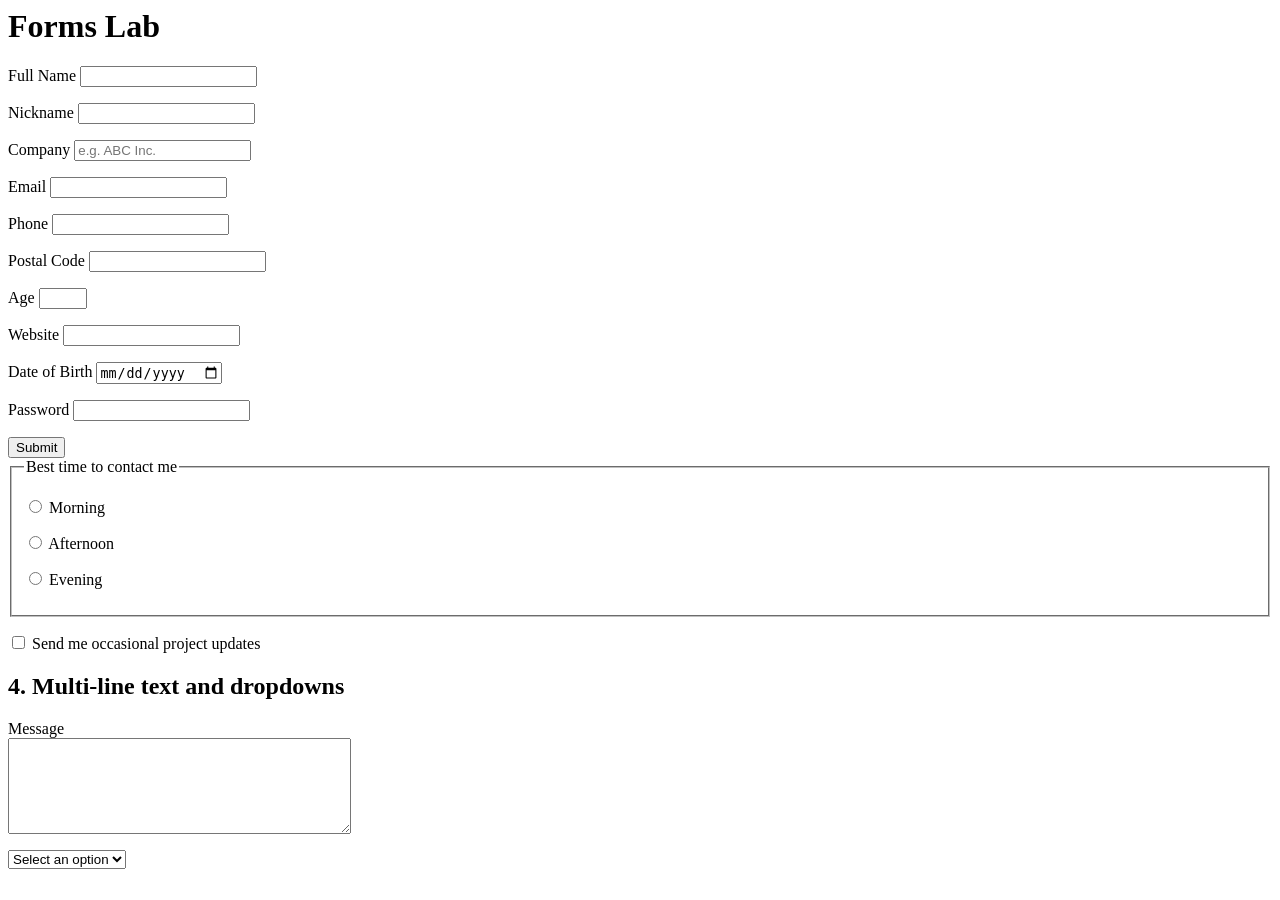
<file: forms.html>
<!Doctype <html>
<html lang="en">
    <head>
        <meta charset="utf-8">
        <meta name="viewport">
        <title>Forms Demo</title>
        <meta name="description" content="Forms Demo"> 
    </head>
    <body>
        <h1>Forms Lab</h1>
        <form action="#"methods="get">
            <p>
                <lable for="full-name">Full Name</lable>
                <input 
                type="text" 
                id="full-name" 
                name="fullName"
                autocomplete="name" required/>
            </p>
            
            <p>
                <lable>
                    Nickname
                    <input 
                    type="text" 
                    name="nickname">
                </lable>
            </p>
            <p>
                <lable for="company">Company</lable>
                <input type="text" 
                id="company" 
                name="company" 
                placeholder="e.g. ABC Inc.">
            </p>

            <p>
                <lable for="email">Email</lable>
                <input 
                type="email" 
                id="email" 
                name="email">
            </p>

            <p>
                <label for="phone">Phone</label>
                <input 
                type="tel" 
                id="phone" 
                name="phone">
            </p>

            <p>
                <lable for="postal-code">Postal Code</lable>
                <input 
                type="text" 
                id="postal-code" 
                name="postal code" 
                inputmode="numeric">
            </p>

            <p>
                <lable for="age">Age</lable>
                <input 
                type="number" 
                id="age" 
                name="age"
                min="10"
                max="50"
                step="1">    
            </p>
            <p>
                <lable for="website">Website</lable>
                <input 
                type="url" 
                name="website" 
                id="website">
            </p>

            <p>
                <lable for="date-of-birth">Date of Birth</lable>
                <input 
                type="date" 
                name="dateOfBirth" 
                id="date-of-birth">
            </p>
            <P>
                <label for="password">Password</label>
                <input 
                type="password" 
                name="password" 
                id="password"
                autocomplete=" new-password"
                minlength="8">
            </P>
            <button type="submit">Submit</button>
            <fieldset>
                <legend>Best time to contact me</legend>
                <p>
                    <input type="radio" id="time-morning" name="contactTime" value="morning">
                    <label for="time-morning">Morning</label>
                </p>
                <p>
                    <input type="radio" id="time-afternoon" name="contactTime" value="afternoon">
                    <label for="time-afternoon">Afternoon</label>
                </p>
                <p>
                    <input type="radio" id="time-evening" name="contactTime" value="evening">
                    <label for="time-evening">Evening</label>
                </p>
            </fieldset>

            <p>
                <input type="checkbox" id="newsletter" name="newsletter" value="yes" />
                <label for="newsletter">Send me occasional project updates</label>
            </p>

            <h2>4. Multi-line text and dropdowns</h2>

            <p>
                <label for="message">Message</label>
                <br />
                <textarea id="message" name="message" rows="6" cols="40" required></textarea>
            </p>

            <p>
                 <select name="options" id="options">
        <option value="">Select an option</option>
        <option value="option1">Option 1</option>
        <option value="option2">Option 2</option>
        <option value="option3">Option 3</option>
      </select>
            </p>

            
        </form>
    </body>

</html>
</file>
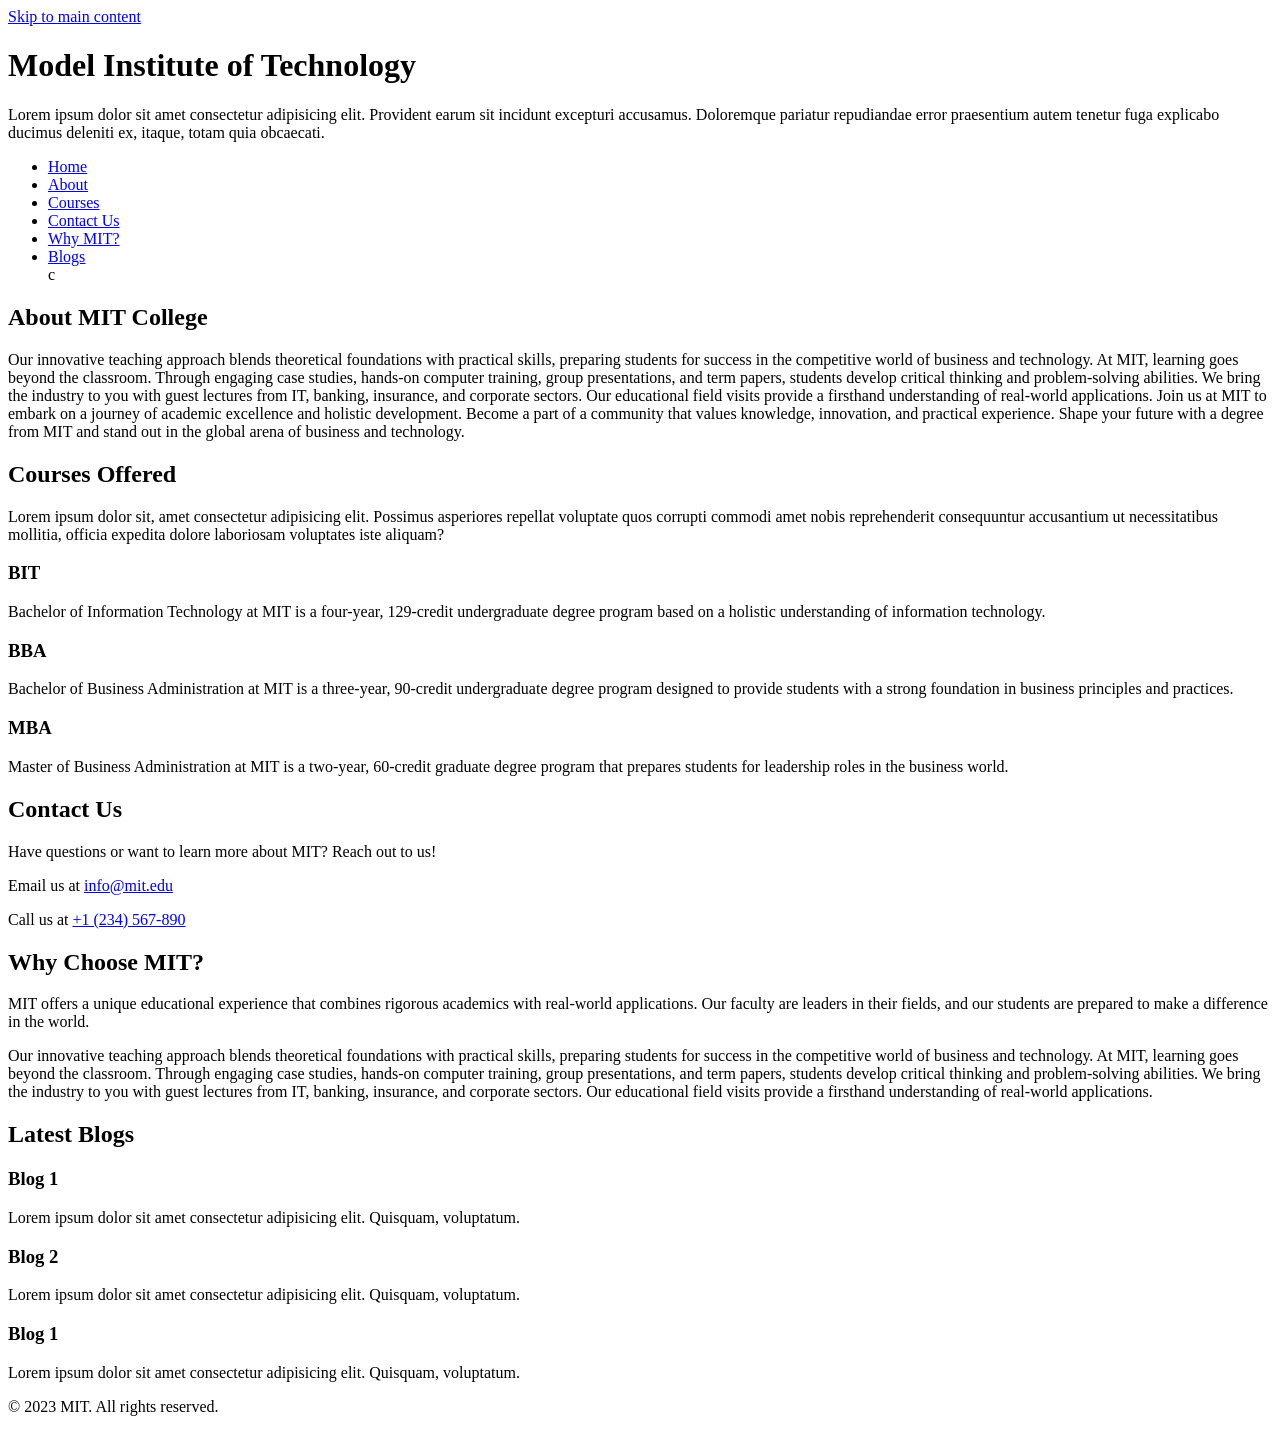
<file: semantic element.html>
<!DOCTYPE html>
<html lang="en">
<head>
    <meta charset="UTF-8">
    <meta name="viewport" content="width=device-width, initial-scale=1.0">
    <title>Semantic Elements Demo</title>
</head>
<body>
    <a href="#main-content">Skip to main content</a>

    <header>
        <h1>Model Institute of Technology</h1>
        <p>Lorem ipsum dolor sit amet consectetur adipisicing elit.
             Provident earum sit incidunt excepturi accusamus. Doloremque pariatur 
             repudiandae error praesentium autem tenetur fuga explicabo ducimus deleniti ex, 
             itaque, totam quia obcaecati.</p>
    </header>

    <nav aria-label="primary">
        <ul>
            <li><a href="index.html">Home</a></li>
            <li><a href="about.html">About</a></li>
            <li><a href="#courses">Courses</a></li>
            <li><a href="#contact">Contact Us</a></li>
            <li><a href="#why-mit">Why MIT?</a></li>
            <li><a href="#blogs">Blogs</a></li>c
        </ul>
    </nav>

    <main id="main-content">
        <section id="home">
            
        </section>

        <section id="about">
            <h2>About MIT College</h2>
            <p>Our innovative teaching approach blends theoretical foundations with practical skills, preparing students for success in the competitive world of business and technology. At MIT, learning goes beyond the classroom. Through engaging case studies, hands-on computer training, group presentations, and term papers, students develop critical thinking and problem-solving abilities. We bring the industry to you with guest lectures from IT, banking, insurance, and corporate sectors. Our educational field visits provide a firsthand understanding of real-world applications.
                Join us at MIT to embark on a journey of academic excellence and holistic development. Become a part of a community that values knowledge, 
                innovation, and practical experience. Shape your 
                future with a degree from MIT and stand out in the global arena of business and technology.</p>
        </section>

        <section id="courses">
            <h2>Courses Offered</h2>
            <p>Lorem ipsum dolor sit, amet consectetur adipisicing elit. Possimus asperiores repellat voluptate quos corrupti commodi amet nobis reprehenderit consequuntur accusantium ut necessitatibus mollitia, officia expedita dolore laboriosam voluptates iste aliquam?</p>
            <article>
                <h3>BIT</h3>
                <p>Bachelor of Information Technology at MIT is a four-year, 129-credit undergraduate degree program based on a holistic understanding of information technology.</p>
                
                <h3>BBA</h3>
                <p>Bachelor of Business Administration at MIT is a three-year, 90-credit undergraduate degree program designed to provide students with a strong foundation in business principles and practices.</p>
                
                <h3>MBA</h3>
                <p>Master of Business Administration at MIT is a two-year, 60-credit graduate degree program that prepares students for leadership roles in the business world.</p>
            </article>
            
        </section>

        <section id="contact">
            <h2>Contact Us</h2>
            <p>Have questions or want to learn more about MIT? Reach out to us!</p>
            <p>Email us at <a href="mailto:info@mit.edu">info@mit.edu</a> </p>
            <p>Call us at <a href="tel:+1234567890">+1 (234) 567-890</a></p>
        </section>

        <section id="why-mit">  
            <h2>Why Choose MIT?</h2>
            <p>MIT offers a unique educational experience that combines rigorous academics with real-world applications. Our faculty are leaders in their fields, and our students are prepared to make a difference in the world.</p>
            <p>Our innovative teaching approach blends theoretical foundations with practical skills, preparing students for success in the competitive world of business and technology. At MIT, learning goes beyond the classroom. Through engaging case studies, hands-on computer training, group presentations, and term papers, students develop critical thinking and problem-solving abilities. We bring the industry to you with guest lectures from IT, banking, insurance, and corporate sectors. Our educational field visits provide a firsthand understanding of real-world applications.
            </p>
        </section>

        <section id="blogs">
            <h2>Latest Blogs</h2>
            <article>
                <h3>Blog 1</h3>
                <p>Lorem ipsum dolor sit amet consectetur adipisicing elit. Quisquam, voluptatum.</p>
            <article>
                <h3>Blog 2</h3>
                <p>Lorem ipsum dolor sit amet consectetur adipisicing elit. Quisquam, voluptatum.</p>
            <article>
                <h3>Blog 1</h3>
                <p>Lorem ipsum dolor sit amet consectetur adipisicing elit. Quisquam, voluptatum.</p>
        </section>
    </main>
    <footer>
        <p>&copy; 2023 MIT. All rights reserved.</p>
    </footer>
</body>
</html>
<!DOCTYPE html>
<html lang="en">
<head>
    <meta charset="UTF-8">
    <meta name="viewport" content="width=device-width, initial-scale=1.0">
    <title>Document</title>
</head>
<body>
    
</body>
</html>
</file>
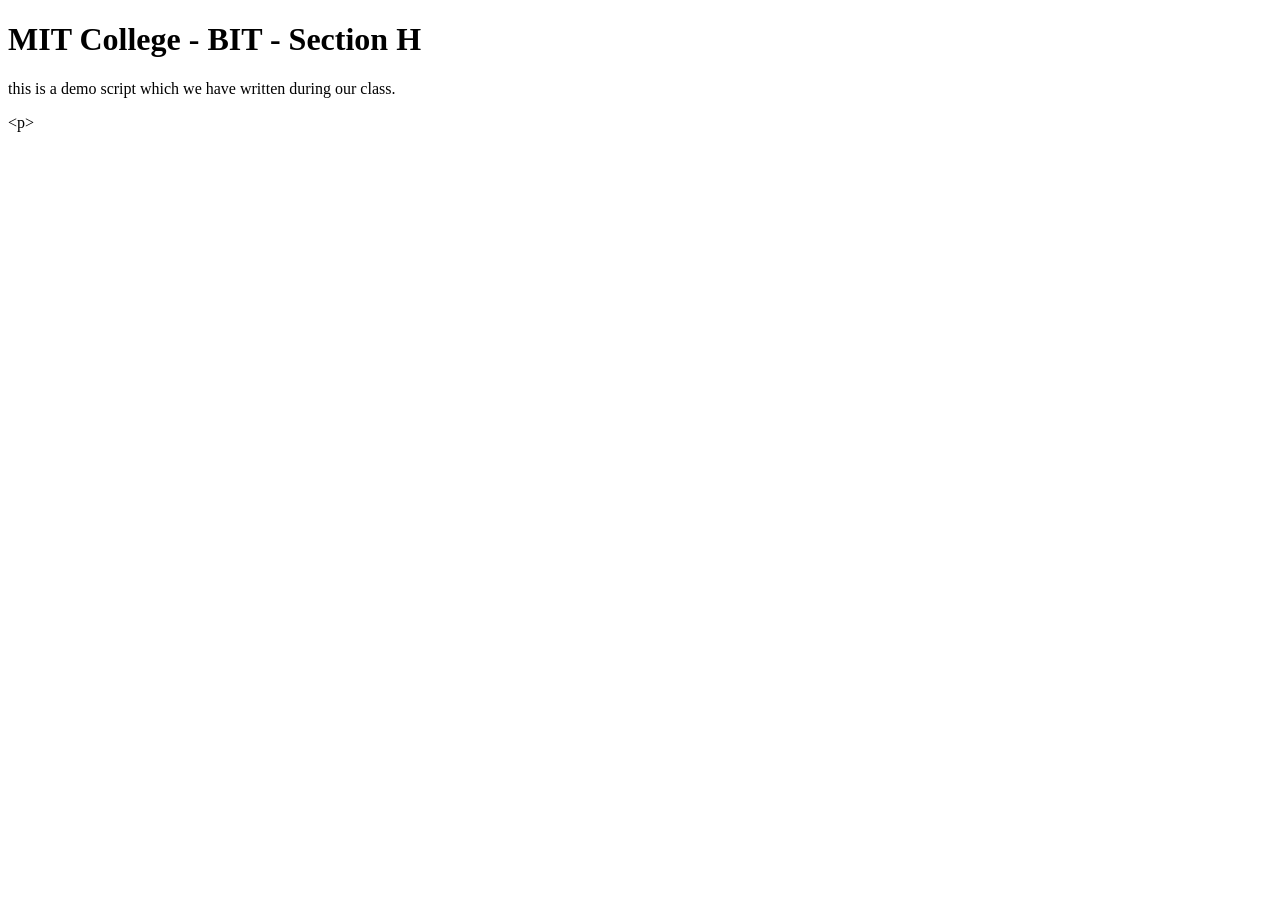
<file: Skeleton.html>
<!DOCTYPE html>
<html lang="en">
    <head>
        <meta charset="utf-8">
        <meta name="viewport">
        <title>CSE 230 - Section H</title>
        <meta name="description" 
            content="this is a skeleton page built for learning progress">
        

    </head>
    <body>
        <h1>MIT College - BIT - Section H</h1>
        <p>this is a demo script which we have written during our class.</p>

        
        <p>
            &lt;p&gt;
        </p>
        

    </body>

</html>
</file>
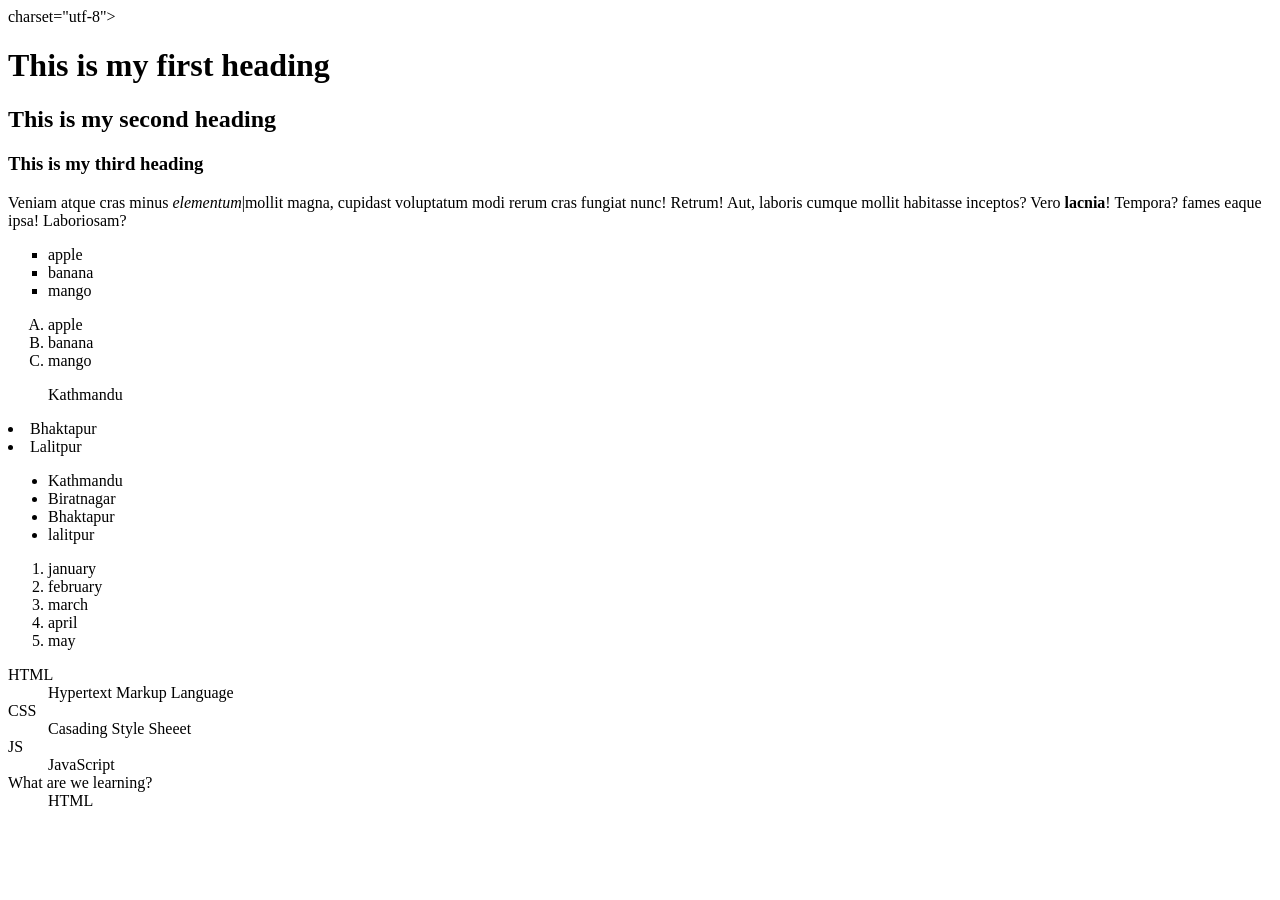
<file: texts and lists.html>
<!DOCTYPE html>
<html>
    <head>
        <meta> charset="utf-8">
        <meta name="viewport">
        <title>CSE 230 - Section H</title>
        <meta name="description" content="some description"
            
    </head> 
    <body>
        <h1>This is my first heading</h1>
        <h2>This is my second heading</h2>
        <h3>This is my third heading</h3>

        <p>
            Veniam atque cras minus <em>elementum</em>|mollit magna,
            cupidast voluptatum modi rerum cras fungiat nunc!
            Retrum! Aut, laboris cumque mollit habitasse inceptos?
            Vero <b>lacnia</b>! Tempora? fames eaque ipsa! Laboriosam?
        </p>
        <ul style="list-style-type: square;">
            <li>apple</li>
            <li>banana</li>
            <li>mango</li>
        
        
        </ul>
        <ol type="A">
            <li>apple</li>
            <li>banana</li>
            <li>mango</li>

        </ol>
        <ul>
            Kathmandu
        </ul>
            <li>Bhaktapur</li>
            <li>Lalitpur</li>

        <ul>
            <li>Kathmandu</li>
            <li>Biratnagar</li>
            <li>Bhaktapur</li>
            <li>lalitpur</li>
        </ul>
        <ol>
            <li>january</li>
            <li>february</li>
            <li>march</li>
            <li>april</li>
            <li>may</li>
        </ol>
        <dl>
            <dt>HTML</dt>
            <dd>Hypertext Markup Language</dd>

            <dt>CSS</dt>
            <dd>Casading Style Sheeet</dd>

            <dt>JS</dt>
            <dd>JavaScript</dd>

            <dt>What are we learning?</dt>
            <dd>HTML</dd>
            
           
        </dl>
    </body>
</html>
</file>
